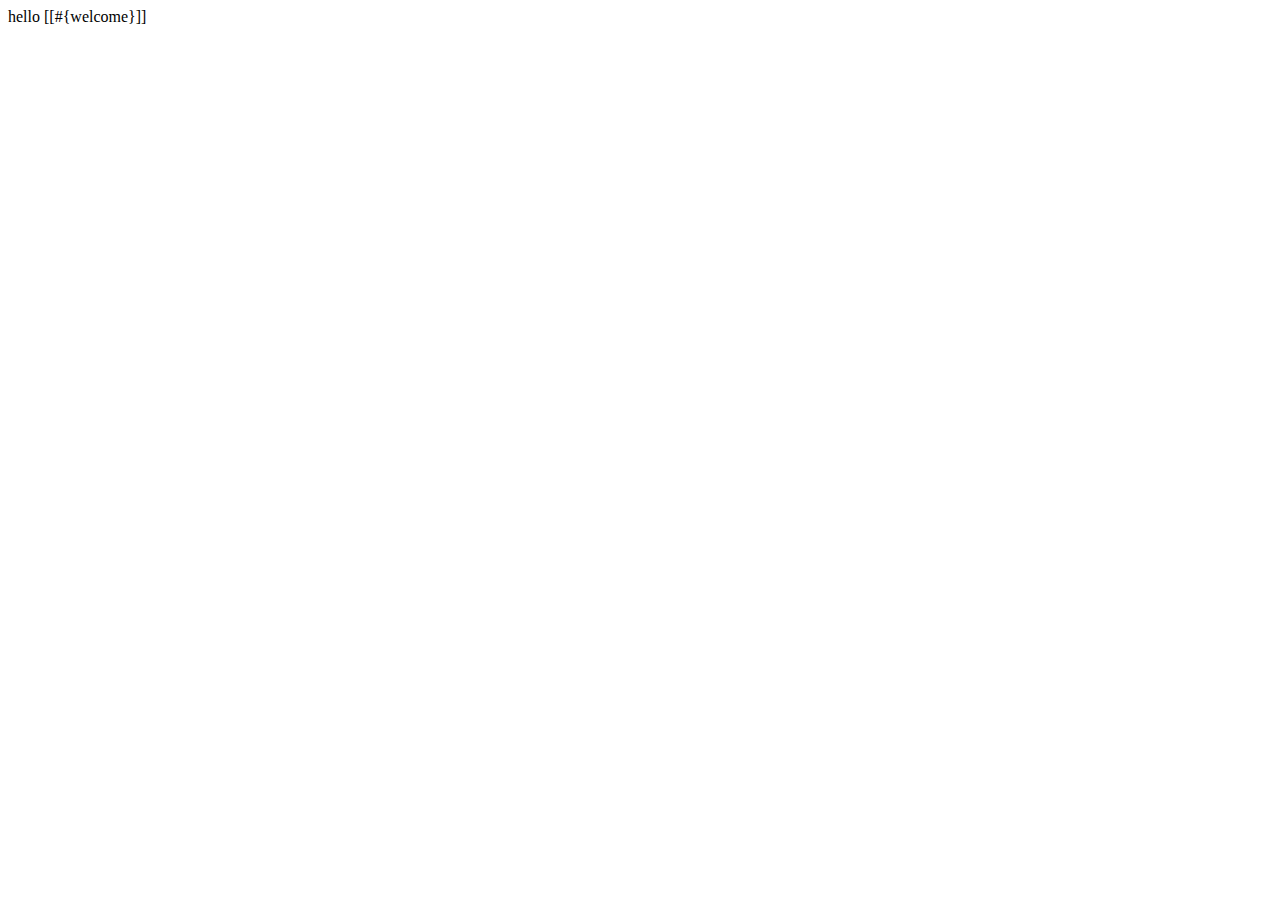
<file: src/main/resources/templates/index.html>
<!DOCTYPE html>
<html xmlns="http://www.w3.org/1999/xhtml"
	xmlns:th="http://www.thymeleaf.org"
	xmlns:layout="http://www.ultraq.net.nz/thymeleaf/layout"
	layout:decorate="~{common/empLayout}">
<head>
<meta charset="UTF-8">
<title>[[#{title}]]</title>
</head>
<body>hello
[[#{welcome}]]
</body>
</html>
</file>
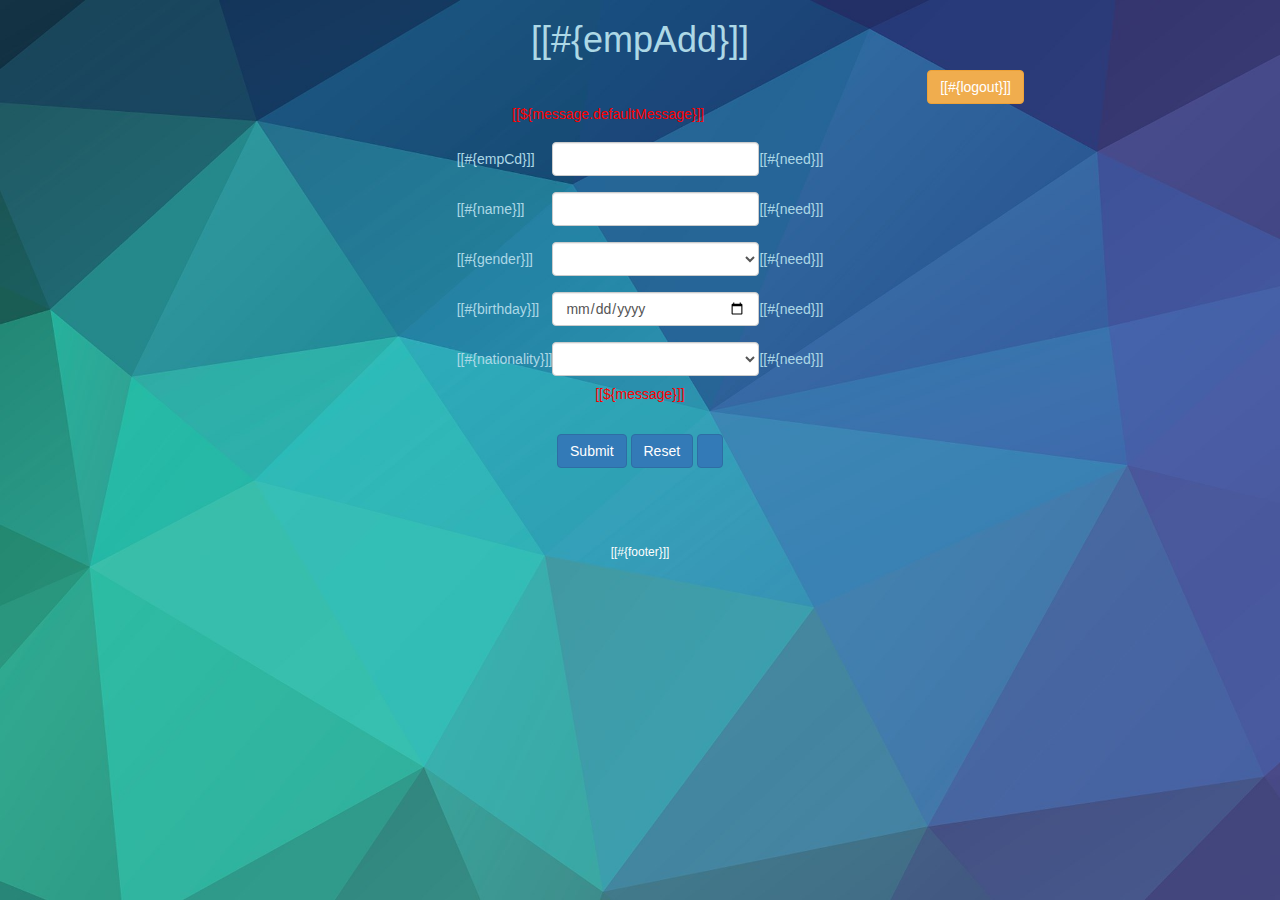
<file: src/main/resources/templates/addEmp.html>
<!DOCTYPE html>
<html xmlns="http://www.w3.org/1999/xhtml"
	xmlns:th="http://www.thymeleaf.org"
	xmlns:layout="http://www.ultraq.net.nz/thymeleaf/layout"
	layout:decorate="~{common/empLayout}">

<head>
<meta charset="UTF-8">
<script src="https://cdn.staticfile.org/jquery/2.1.1/jquery.min.js"></script>
<script
	src="https://cdn.staticfile.org/twitter-bootstrap/3.3.7/js/bootstrap.min.js"></script>
<link rel="stylesheet" type="text/css"
	href="../static/css/bootstrap.min.css">
<link rel="stylesheet" type="text/css" href="../static/css/style.css">
<title>[[#{title}]]</title>
</head>

<body>
	<div layout:fragment="content">
		<h1 align="center">[[#{empAdd}]]</h1>
		<div id="div1">
			<form action="/login">
				<button type="submit" class="btn btn-warning">[[#{logout}]]</button>
			</form>
		</div>
		<div align="center">
			<form method="post" action="/addEmp" th:object="${form}">
				<div class="text-justify" style="width: 20%; color: red"
					th:inline="text" th:each="message : ${errorList}">
					<p>[[${message.defaultMessage}]]</p>
				</div>
				<!-- 入力テーブル -->
				<table class="addTable">
					<tr>
						<td>[[#{empCd}]]</td>
						<td><input type="text" class="form-control" id="empCd"
							name="empCd" value="" th:field="*{empCd}" /></td>
						<td>[[#{need}]]</td>
					</tr>
					<tr>
						<td>[[#{name}]]</td>
						<td><input type="text" class="form-control" id="name"
							name="name" value="" th:field="*{name}" /></td>
						<td>[[#{need}]]</td>
					</tr>
					<tr>
						<td>[[#{gender}]]</td>
						<td><select th:field="*{genderCd}" class="form-control">
								<option value=""></option>
								<option th:each="gender:${genderList}"
									th:value="${gender.genderCd}" th:text="${gender.genderName}"></option>
						</select></td>
						<td>[[#{need}]]</td>
					</tr>
					<tr>
						<td>[[#{birthday}]]</td>
						<td><input type="date" class="form-control" id="birthday"
							name="birthday" value="" th:field="*{birthday}"></td>
						<td>[[#{need}]]</td>
					</tr>
					<tr>
						<td>[[#{nationality}]]</td>
						<td><select th:field="*{nationalityCd}" class="form-control">
								<option value=""></option>
								<option th:each="n:${nationalityList}"
									th:value="${n.nationalityCd}" th:text="${n.nationalityName}"></option>
						</select></td>
						<td>[[#{need}]]</td>
					</tr>
				</table>
				<div id="aligncenter" style="color: red">
					<p>[[${message}]]</p>
				</div>
				<br>
				<div align="center">
					<input type="submit" th:value="#{confirm}" class="btn btn-primary" />
					<input type="reset" th:value="#{cancel}" class="btn btn-primary" />
					<input type="button" class="btn btn-primary" th:value="#{back}"
						onClick="window.location.href='/empList'">
				</div>
			</form>
		</div>

	</div>
</body>
<br />
<br />
<br />
<div class="copyright">[[#{footer}]]</div>
</html>
</file>
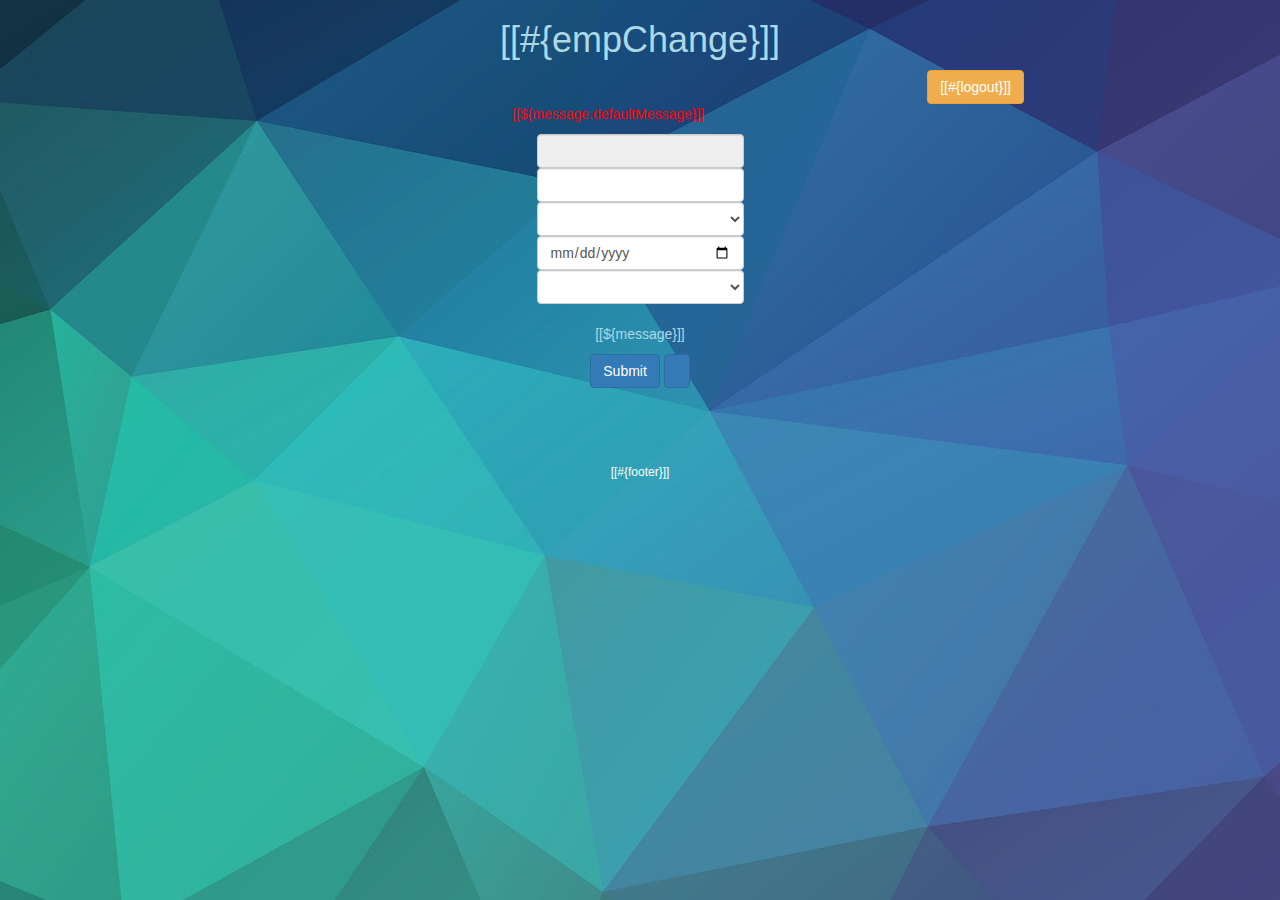
<file: src/main/resources/templates/empChange.html>
<!DOCTYPE html>
<html xmlns="http://www.w3.org/1999/xhtml"
	xmlns:th="http://www.thymeleaf.org"
	xmlns:layout="http://www.ultraq.net.nz/thymeleaf/layout"
	layout:decorate="~{common/empLayout}">

<head>
<meta charset="UTF-8">
<script src="https://cdn.staticfile.org/jquery/2.1.1/jquery.min.js"></script>
<script
	src="https://cdn.staticfile.org/twitter-bootstrap/3.3.7/js/bootstrap.min.js"></script>
<link rel="stylesheet" type="text/css"
	href="../static/css/bootstrap.min.css">
<link rel="stylesheet" type="text/css" href="../static/css/style.css">
<title>[[#{title}]]</title>
</head>

<body>
	<div layout:fragment="content">
		<h1 align="center">[[#{empChange}]]</h1>
		<div id="div1">
			<form action="login">
				<button type="submit" class="btn btn-warning">[[#{logout}]]</button>
			</form>
		</div>
		<div align="center">
			<form method="post" action="/empChange" th:object="${form}">
				<div class="text-justify" style="width: 20%; color: red"
					th:inline="text" th:each="message : ${errorList}">
					<p>[[${message.defaultMessage}]]</p>
				</div>
				<table class="addTable">
					<tr>
						<td th:text="#{empCd}"></td>
						<td><input type="text" th:field="*{empCd}" size="20" readonly
							class="form-control" /></td>
					</tr>
					<tr>
						<td th:text="#{name}"></td>
						<td><input type="text" th:field="*{name}" size="20"
							class="form-control" /></td>
					</tr>
					<tr>
						<td th:text="#{gender}"></td>
						<td><select id="genderCd" name="genderCd"
							class="form-control" th:field="*{genderCd}">
								<option value=""></option>
								<option th:each="g:${session.genderList}"
									th:value="${g.genderCd}" th:text="${g.genderName}"></option>
						</select></td>
					</tr>
					<tr>
						<td th:text="#{birthday}"></td>
						<td><input type="date" th:field="*{birthday}" size="20"
							class="form-control" /></td>
					</tr>
					<tr>
						<td th:text="#{nationality}"></td>
						<td><select id="NationalityCd" name="NationalityCd"
							class="form-control" th:field="*{NationalityCd}">
								<option value=""></option>
								<option th:each="n:${session.nationalityList}"
									th:value="${n.nationalityCd}" th:text="${n.nationalityName}"></option>

						</select></td>
					</tr>
				</table>
				<br />
				<P>[[${message}]]</P>
				<div align="center">
					<input type="submit" class="btn btn-primary" th:value="#{confirm}" />
					<a th:href="@{empList}"> <input type="button"
						th:value="#{back}" class="btn btn-primary"></a>
				</div>
			</form>
		</div>
	</div>
</body>
<br />
<br />
<br />
<div class="copyright">[[#{footer}]]</div>
</html>
</file>
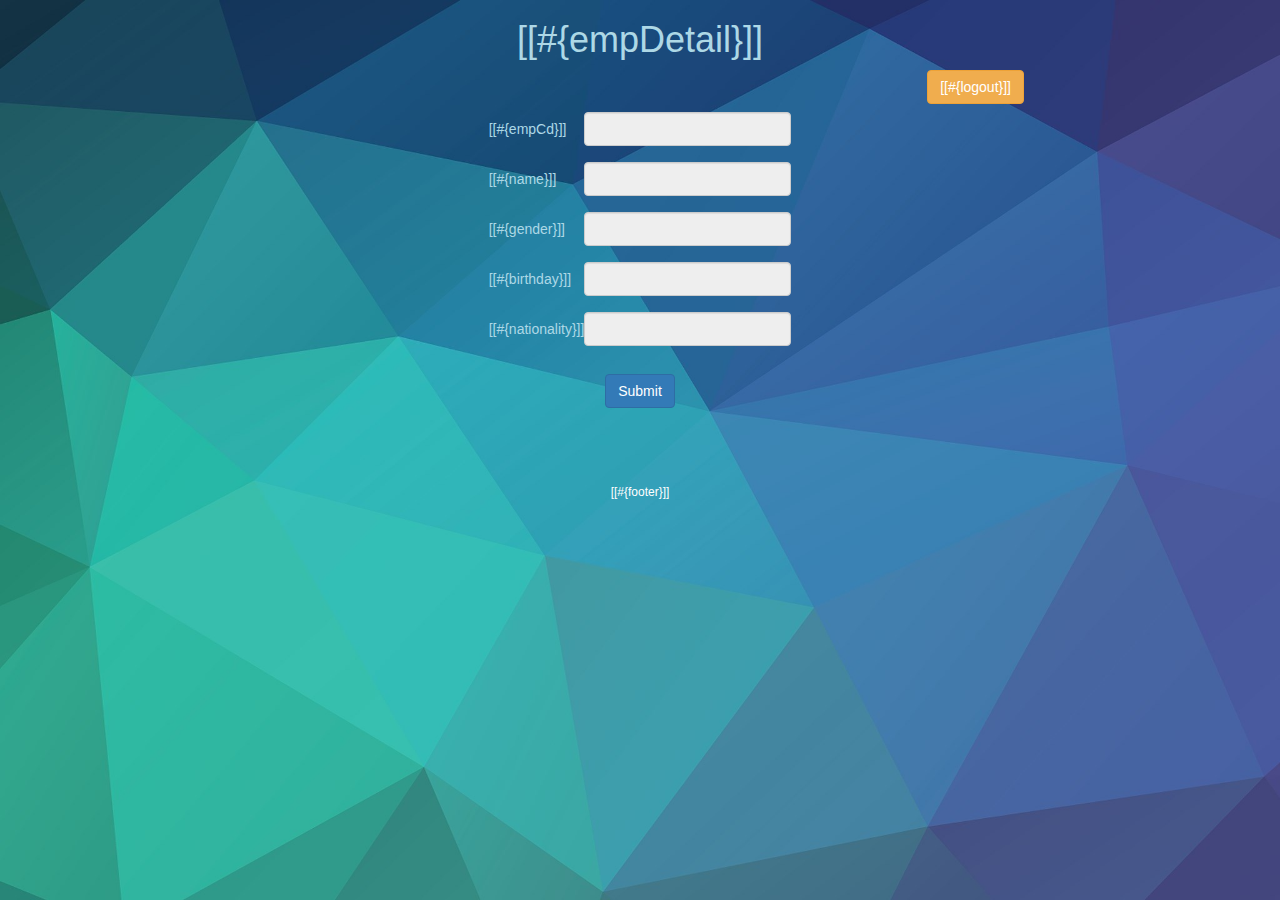
<file: src/main/resources/templates/empDetails.html>
<!DOCTYPE html>
<html xmlns="http://www.w3.org/1999/xhtml"
	xmlns:th="http://www.thymeleaf.org"
	xmlns:layout="http://www.ultraq.net.nz/thymeleaf/layout"
	layout:decorate="~{common/empLayout}">

<head>
<meta charset="UTF-8">
<script src="https://cdn.staticfile.org/jquery/2.1.1/jquery.min.js"></script>
<script
	src="https://cdn.staticfile.org/twitter-bootstrap/3.3.7/js/bootstrap.min.js"></script>
<link rel="stylesheet" type="text/css"
	href="../static/css/bootstrap.min.css">
<link rel="stylesheet" type="text/css" href="../static/css/style.css">
<title>[[#{title}]]</title>
</head>

<body>
	<div layout:fragment="content">
	
		<h1 align="center">[[#{empDetail}]]</h1>
		<div id="div1">
			<form action="/login">
				<button type="submit" class="btn btn-warning">[[#{logout}]]</button>
			</form>
		</div>
		<div align="center">

			<table class="addTable">
				<tr>
					<td>[[#{empCd}]]</td>
					<td><input type="text" th:value="${empData.empCd}" size="20"
						readonly class="form-control" /></td>
				</tr>
				<tr>
					<td>[[#{name}]]</td>
					<td><input type="text" th:value="${empData.name}" size="20"
						readonly class="form-control" /></td>
				</tr>
				<tr>
					<td>[[#{gender}]]</td>
					<td><input type="text" th:value="${empData.gender.genderName}"
						size="20" readonly class="form-control" /></td>
				</tr>
				<tr>
					<td>[[#{birthday}]]</td>
					<td><input type="text" th:value="${empData.birthday}"
						size="20" readonly class="form-control" /></td>
				</tr>
				<tr>
					<td>[[#{nationality}]]</td>
					<td><input type="text"
						th:value="${empData.nationality.nationalityName}" size="20"
						readonly class="form-control" /></td>
				</tr>
			</table>
			<br>
			<form action="/empList">
				<div align="center">
					<input type="submit" class="btn btn-primary" th:value="#{back}"></input>
				</div>
			</form>
		</div>
	</div>
</body>
<br />
<br />
<br />
<div class="copyright">[[#{footer}]]</div>
</html>
</file>
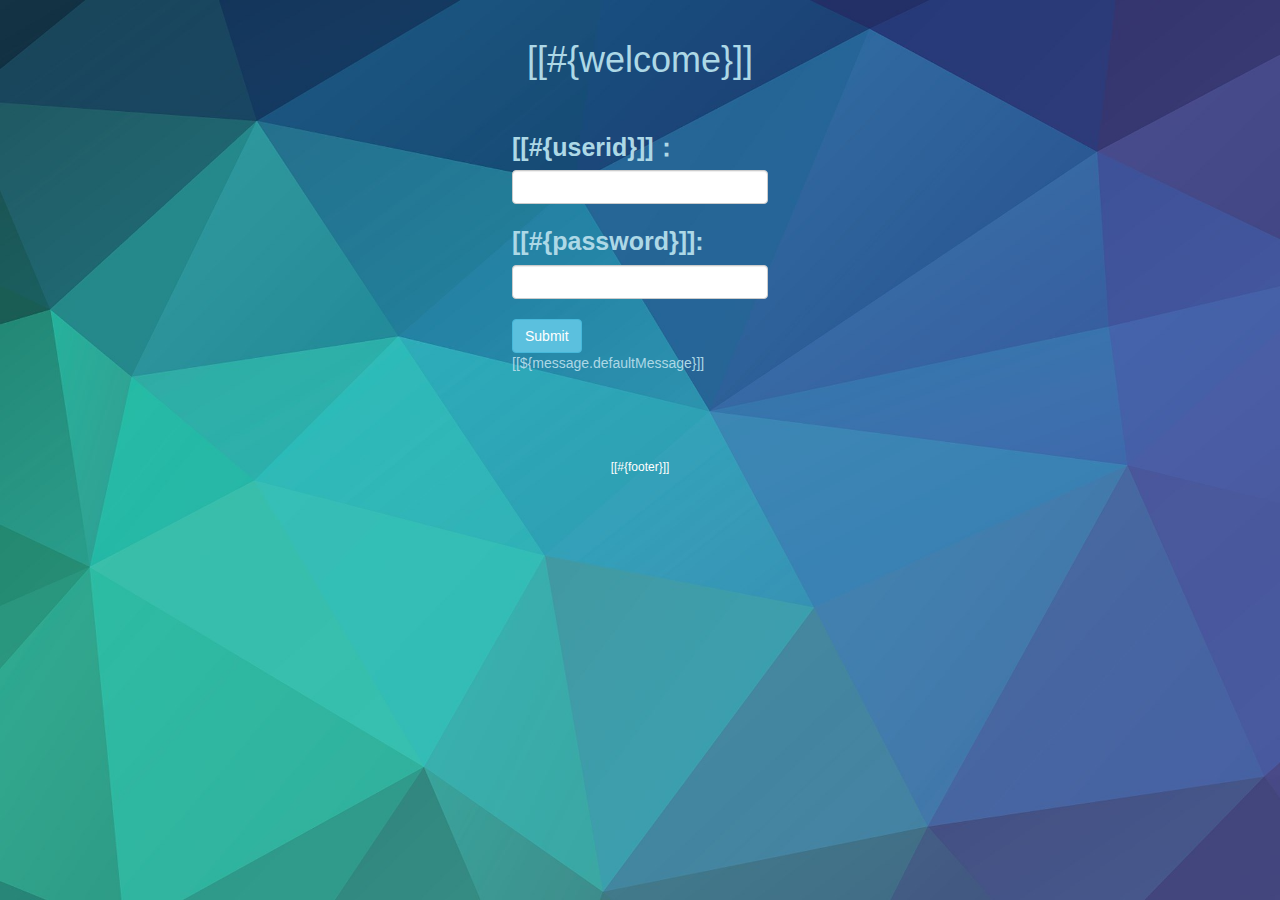
<file: src/main/resources/templates/empLogin.html>
<!DOCTYPE html>
<html xmlns="http://www.w3.org/1999/xhtml"
	xmlns:th="http://www.thymeleaf.org"
	xmlns:layout="http://www.ultraq.net.nz/thymeleaf/layout"
	layout:decorate="~{common/empLayout}">
<head>
<meta http-equiv="content-type" content="text/html; charset=UTF-8">
<script src="https://cdn.staticfile.org/jquery/2.1.1/jquery.min.js"></script>
<script
	src="https://cdn.staticfile.org/twitter-bootstrap/3.3.7/js/bootstrap.min.js"></script>
<link rel="stylesheet" type="text/css"
	href="../static/css/bootstrap.min.css">
<link rel="stylesheet" type="text/css" href="../static/css/style.css">
<title>[[#{title}]]</title>
</head>
<body>
	<div layout:fragment="content">
		<br />
		<h1 align="center">[[#{welcome}]]</h1>
		<br /> <br />
		<div class="center-block" style="width: 20%">
			<form method="post" action="/auth" th:object="${form}">
				<div class="mb-3 mt-3">
					<label class="text-secondary" style="font-size: 25px">[[#{userid}]]：</label>
					<input type="text" class="form-control" name="accountId" size="40"
						th:field="*{accountId}"
						th:placeholder="#{login.userid.placeholder}" />
				</div>
				<br />
				<div class="mb-3">
					<label class="text-secondary" style="font-size: 25px">[[#{password}]]:</label>
					<input type="password" class="form-control" name="password"
						th:field="*{password}" size="40"
						th:placeholder="#{login.password.placeholder}">
				</div>
				<br />
				<div>
					<input type="submit" th:value="#{login}" class="btn btn-info" />
				</div>
				<div th:inline="text" th:each="message : ${errorList}">
					<p>[[${message.defaultMessage}]]</p>
				</div>
				<div id="show" style="color: red">
					<p th:text="${message}"></p>
				</div>
			</form>
		</div>
	</div>
</body>
<br />
<br />
<br />
<div class="copyright">[[#{footer}]]</div>
</html>
</file>
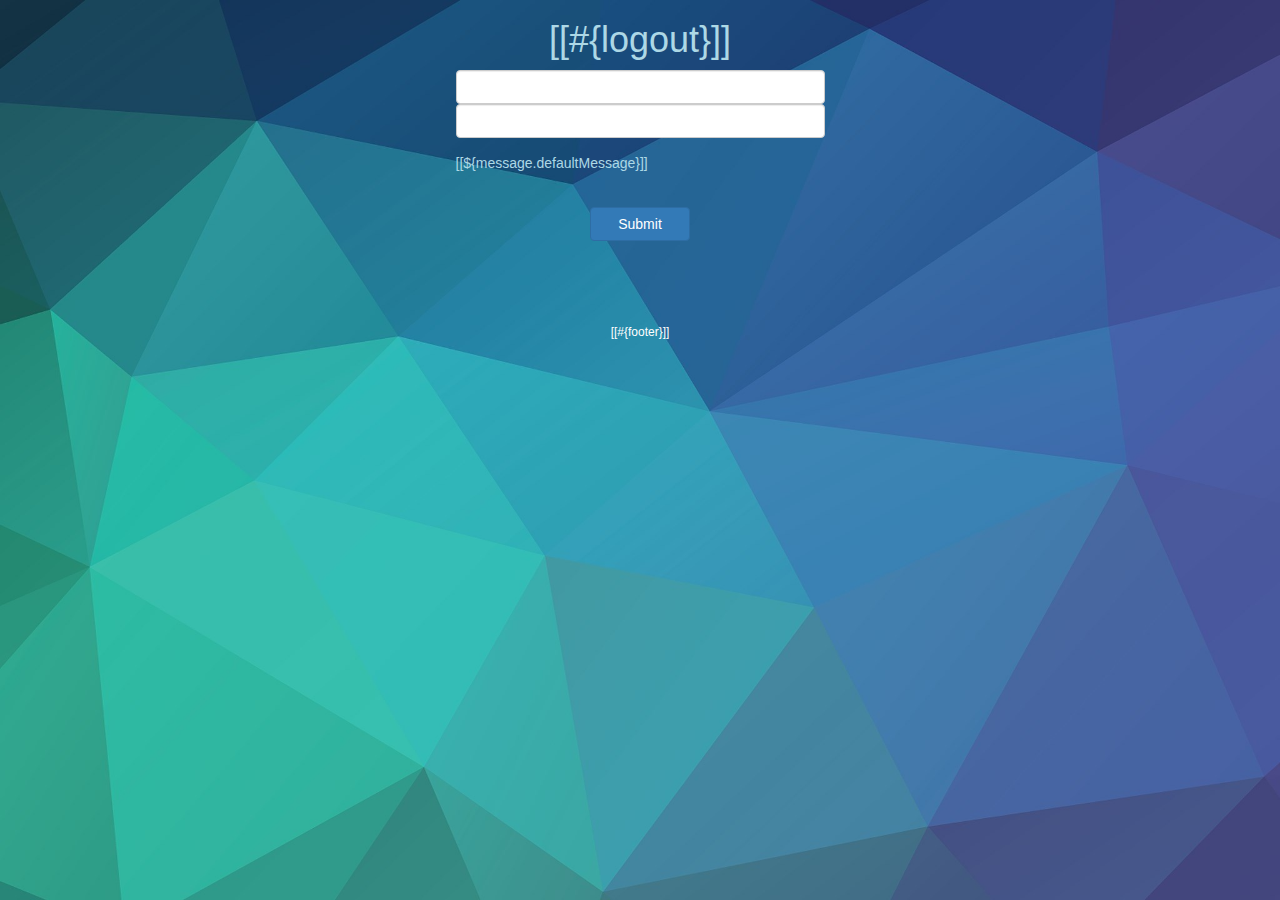
<file: src/main/resources/templates/register.html>
<!DOCTYPE html>
<html xmlns="http://www.w3.org/1999/xhtml"
	xmlns:th="http://www.thymeleaf.org"
	xmlns:layout="http://www.ultraq.net.nz/thymeleaf/layout"
	layout:decorate="~{common/empLayout}">

<head>
<meta charset="UTF-8">
<script src="https://cdn.staticfile.org/jquery/2.1.1/jquery.min.js"></script>
<script
	src="https://cdn.staticfile.org/twitter-bootstrap/3.3.7/js/bootstrap.min.js"></script>
<link rel="stylesheet" type="text/css"
	href="../static/css/bootstrap.min.css">
<link rel="stylesheet" type="text/css" href="../static/css/style.css">
<title>[[#{title}]]</title>
</head>

<body>
	<div layout:fragment="content">
		<h1 align="center">[[#{logout}]]</h1>
		<form method="post" action="/toLogin" th:object="${form}">
			<table class="addTable" align="center">
				<tr>
					<td th:text="#{userid}" class="text-primary"
						style="font-size: 25px"></td>
				</tr>
				<tr>
					<td><input type="text" class="form-control" name="accountId"
						value="" size="40" th:field="*{accountId}"
						th:placeholder="#{login.userid.placeholder}" /></td>
				</tr>
				<tr>
					<td th:text="#{password}" class="text-primary"
						style="font-size: 25px"></td>
				</tr>
				<tr>
				<tr>
					<td><input type="password" class="form-control"
						name="password" th:field="*{password}" value="" size="40"></td>
				</tr>
				<tr th:inline="text" th:each="message : ${errorList}">
					<td>[[${message.defaultMessage}]]</td>
				</tr>
				<tr>
					<td id="show" style="color: red">
						<p th:text="${message}"></p>
					</td>
				</tr>
				<tr align="center">
					<td><input type="submit" th:value="#{login}"
						class="btn btn-primary" /> <br></td>
				</tr>
			</table>
		</form>
	</div>
</body>
<br />
<br />
<br />
<div class="copyright">[[#{footer}]]</div>
</html>
</file>
<file: src/main/resources/static/css/style.css>
@charset "UTF-8";

body {
	background: url(../images/background3.jpg) no-repeat;
	background-size: cover;
	color: lightblue;
	background-attachment: fixed;
}

.header {
	margin-left: 36%;
	font-size: 48px;
	color: brown;
	font-weight: bold;
}

.copyright {
	bottom: 0;
	height: 50px;
	font-size: 12px;
	color: white;
	width: 100%;
	text-align: center;
	align-content: center;
}

.addTable table {
	border-collapse: collapse;
	width: 600px;
}

.addTable td {
	line-height: 50px;
}

#div1 {
	text-align: right;
	margin-right: 20%;
}

.addTable .btn {
	width: 100px;
	align: center;
}

.listForm form {
	display: inline;
}

#option {
	text-align: center;
}

a:link {
	color: lightblue;
	text-decoration: underline;
}

a:hover {
	color: black;
	text-decoration: none;
}
</file>
